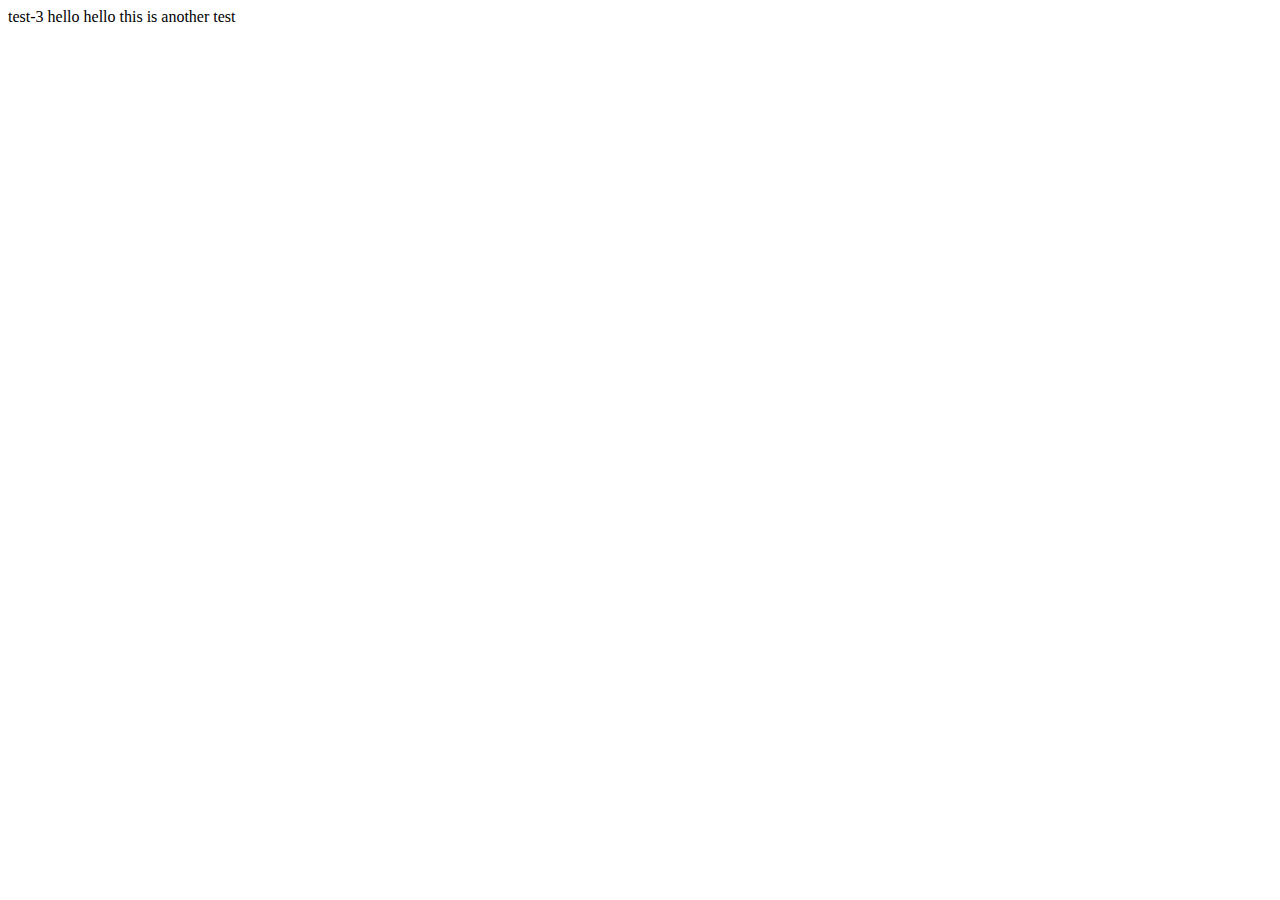
<file: test-3/index.html>
<!DOCTYPE html>
<html lang="en">
<head>
  <meta charset="UTF-8">
  <meta http-equiv="X-UA-Compatible" content="IE=edge">
  <meta name="viewport" content="width=device-width, initial-scale=1.0">
  <title>Document</title>
</head>
<body>
  test-3
  hello hello 
  this is another test
</body>
</html>
</file>
